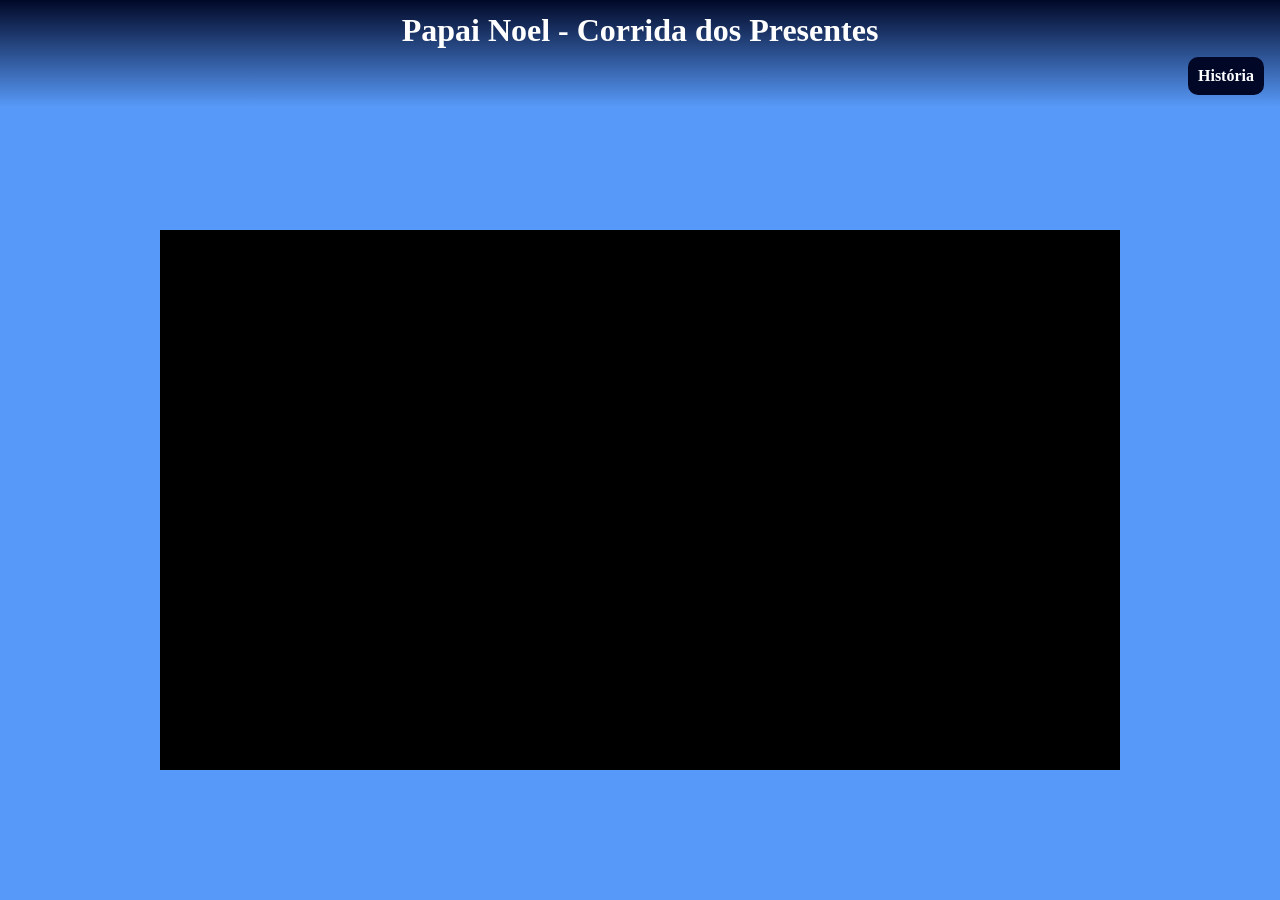
<file: index.html>
<!doctype html>
<html lang="pt-BR">
  <head>
    <meta charset="UTF-8" />
    <meta name="viewport" content="width=device-width, initial-scale=1.0" />
    <title>Corrida dos Presentes</title>
    <link rel="stylesheet" href="css/style.css" />
    <link rel="shortcut icon" href="imagens/icone.png" />
  </head>
  <body class="home-page">
    <header class="header">
      <h1>Papai Noel - Corrida dos Presentes</h1>
      <nav class="header-nav">
        <ul>
          <li>
            <a href="historia.html" title="Historia do jogo" class="btn"
              >História</a
            >
          </li>
        </ul>
      </nav>
    </header>
    <main class="pagina-principal">
      <div class="jogo">
        <div class="jogo-quadro">
          <iframe
            src="jogo/index.html"
            title="Jogo Corrida dos Presentes"
            loading="lazy"
          ></iframe>
        </div>
      </div>
    </main>
  </body>
</html>
</file>
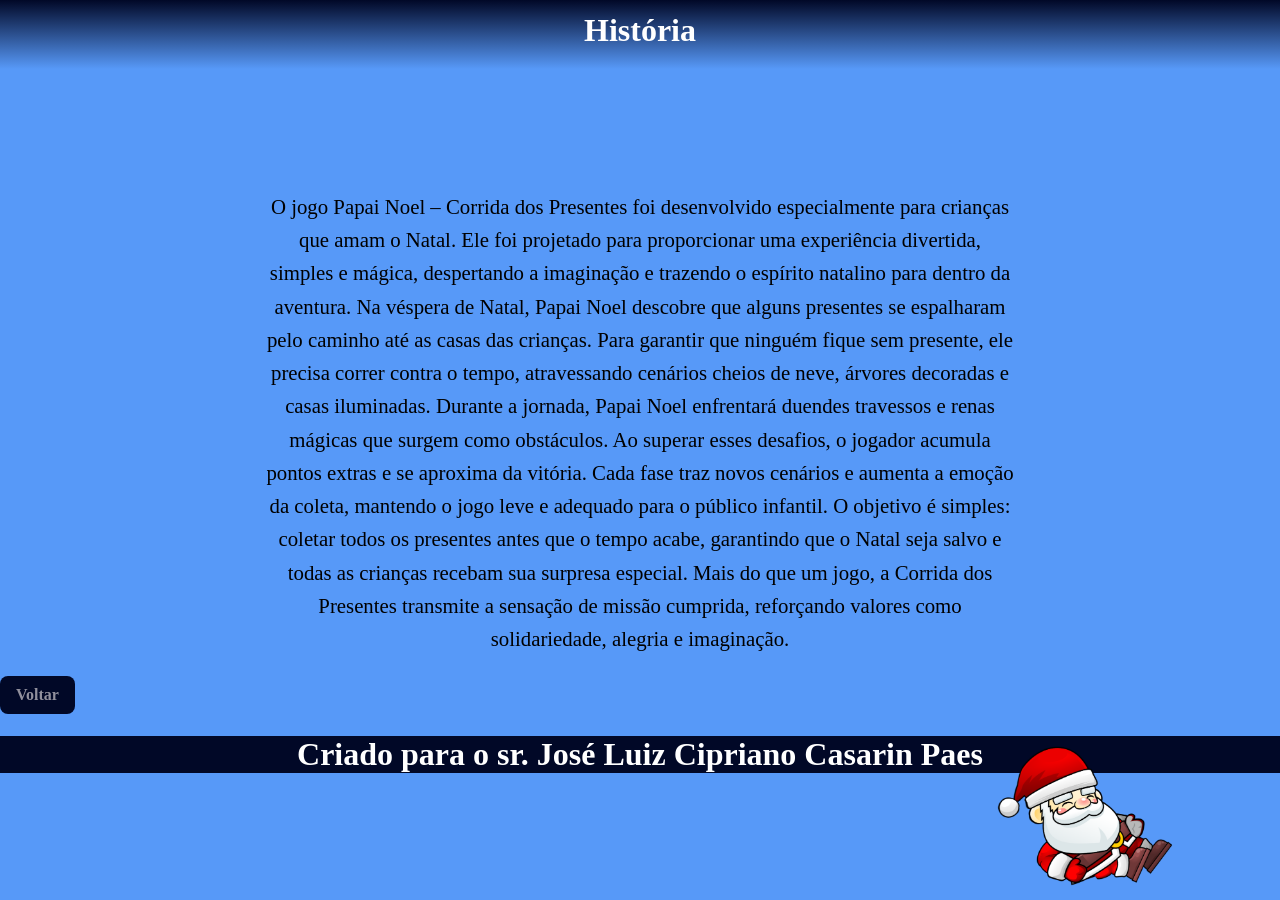
<file: historia.html>
<!doctype html>
<html lang="pt-br">
  <head>
    <meta charset="UTF-8" />
    <meta name="viewport" content="width=device-width, initial-scale=1.0" />
    <title>História - Corrida dos Presentes</title>
    <link rel="stylesheet" href="css/style.css" />
    <link rel="shortcut icon" href="imagens/icone.png" />
  </head>
  <body class="historia-page">
    <header class="header">
      <h1 class="header-h1">História</h1>
    </header>
    <main class="historia-conteudo">
      <p>
        O jogo Papai Noel – Corrida dos Presentes foi desenvolvido especialmente
        para crianças que amam o Natal. Ele foi projetado para proporcionar uma
        experiência divertida, simples e mágica, despertando a imaginação e
        trazendo o espírito natalino para dentro da aventura. Na véspera de
        Natal, Papai Noel descobre que alguns presentes se espalharam pelo
        caminho até as casas das crianças. Para garantir que ninguém fique sem
        presente, ele precisa correr contra o tempo, atravessando cenários
        cheios de neve, árvores decoradas e casas iluminadas. Durante a jornada,
        Papai Noel enfrentará duendes travessos e renas mágicas que surgem como
        obstáculos. Ao superar esses desafios, o jogador acumula pontos extras e
        se aproxima da vitória. Cada fase traz novos cenários e aumenta a emoção
        da coleta, mantendo o jogo leve e adequado para o público infantil. O
        objetivo é simples: coletar todos os presentes antes que o tempo acabe,
        garantindo que o Natal seja salvo e todas as crianças recebam sua
        surpresa especial. Mais do que um jogo, a Corrida dos Presentes
        transmite a sensação de missão cumprida, reforçando valores como
        solidariedade, alegria e imaginação.
      </p>
    </main>
    <a href="index.html" class="btn">Voltar</a>
    <footer class="footer-historia">
      <img src="imagens/deitado.png" alt="Papai Noel" />
      <h1>Criado para o sr. José Luiz Cipriano Casarin Paes</h1>
    </footer>
  </body>
</html>
</file>
<file: css/style.css>
body {
  background: #5799f8;
  margin: 0;
  font-family: "Times New Roman", Times, serif;
  overflow-x: hidden;
  min-height: 100vh;
}

.home-page {
  min-height: 100vh;
  height: 100vh;
  display: flex;
  flex-direction: column;
  overflow: hidden;
}

.pagina-principal {
  width: 100%;
  min-height: 100vh;
  padding: 190px 16px 32px;
  box-sizing: border-box;
}

.historia-conteudo {
  padding-top: 100px;
  text-align: center;
  font-family: cursive;
  font-size: 1.3rem;
  line-height: 1.6;
  max-width: 750px;
  margin: auto;
}

.header {
  width: 100%;
  background: linear-gradient(to bottom, #010827, rgba(0, 0, 0, 0));
  font-weight: bold;
  text-align: center;
  padding: 12px 16px;
  box-sizing: border-box;
}

.header img {
  max-width: 25%;
  text-align: left;
}

.header h1 {
  text-align: center;
  margin: 0 0 8px;
  color: #fff;
}

.header .header-nav ul {
  padding: 0;
  list-style: none;
  margin: 0;
  text-align: right;
}

.header .header-nav ul li {
  display: inline-block;
}

.header .header-nav ul li a {
  margin: 0;
  padding: 10px;
  text-decoration: none;
  border-radius: 10px;
  transition: all 0.5s;
  color: #fff;
}

.header .header-nav ul a:hover {
  background: #f7f0f096;
}

.btn {
  display: inline-block;
  padding: 10px 16px;
  background: #010827;
  color: #f7f0f096;
  text-decoration: none;
  border-radius: 8px;
  font-weight: bold;
  text-align: center;
  transition: all 0.5s;
}

.btn:hover {
  background: rgba(243, 1, 1, 0.007);
}

.footer-historia {
  text-align: center;
  background-color: #010827;
  color: #fff;
}

.footer-historia img {
  width: 300px;
  position: absolute;
  bottom: 0;
  right: 0;
}

.jogo {
  display: flex;
  justify-content: center;
  align-items: center;
  width: 100%;
}

.jogo-quadro {
  aspect-ratio: 16 / 9;
  width: min(100%, 960px);
  max-width: 960px;
  height: auto;
  overflow: hidden;
}

.jogo iframe {
  display: block;
  width: 100%;
  height: 100%;
  border: 0;
}

.home-page .pagina-principal {
  flex: 1;
  min-height: 0;
  padding: 24px 16px 32px;
  display: flex;
  align-items: center;
  justify-content: center;
  overflow: hidden;
}

.home-page .jogo {
  height: 100%;
}

.home-page .jogo-quadro {
  width: min(100%, calc((100vh - 180px) * 16 / 9));
  max-height: calc(100vh - 180px);
}

@media (max-width: 768px) {
  .home-page .header h1 {
    font-size: 1.2rem;
  }

  .home-page .header img {
    width: 96px;
    max-width: 32%;
  }

  .pagina-principal {
    padding: 150px 12px 24px;
  }

  .home-page .pagina-principal {
    padding: 16px 12px 20px;
  }

  .home-page .jogo-quadro {
    width: min(100%, calc((100vh - 150px) * 16 / 9));
    max-height: calc(100vh - 150px);
  }

  .historia-conteudo {
    padding: 32px 16px 0;
    font-size: 1.1rem;
  }
}
</file>
